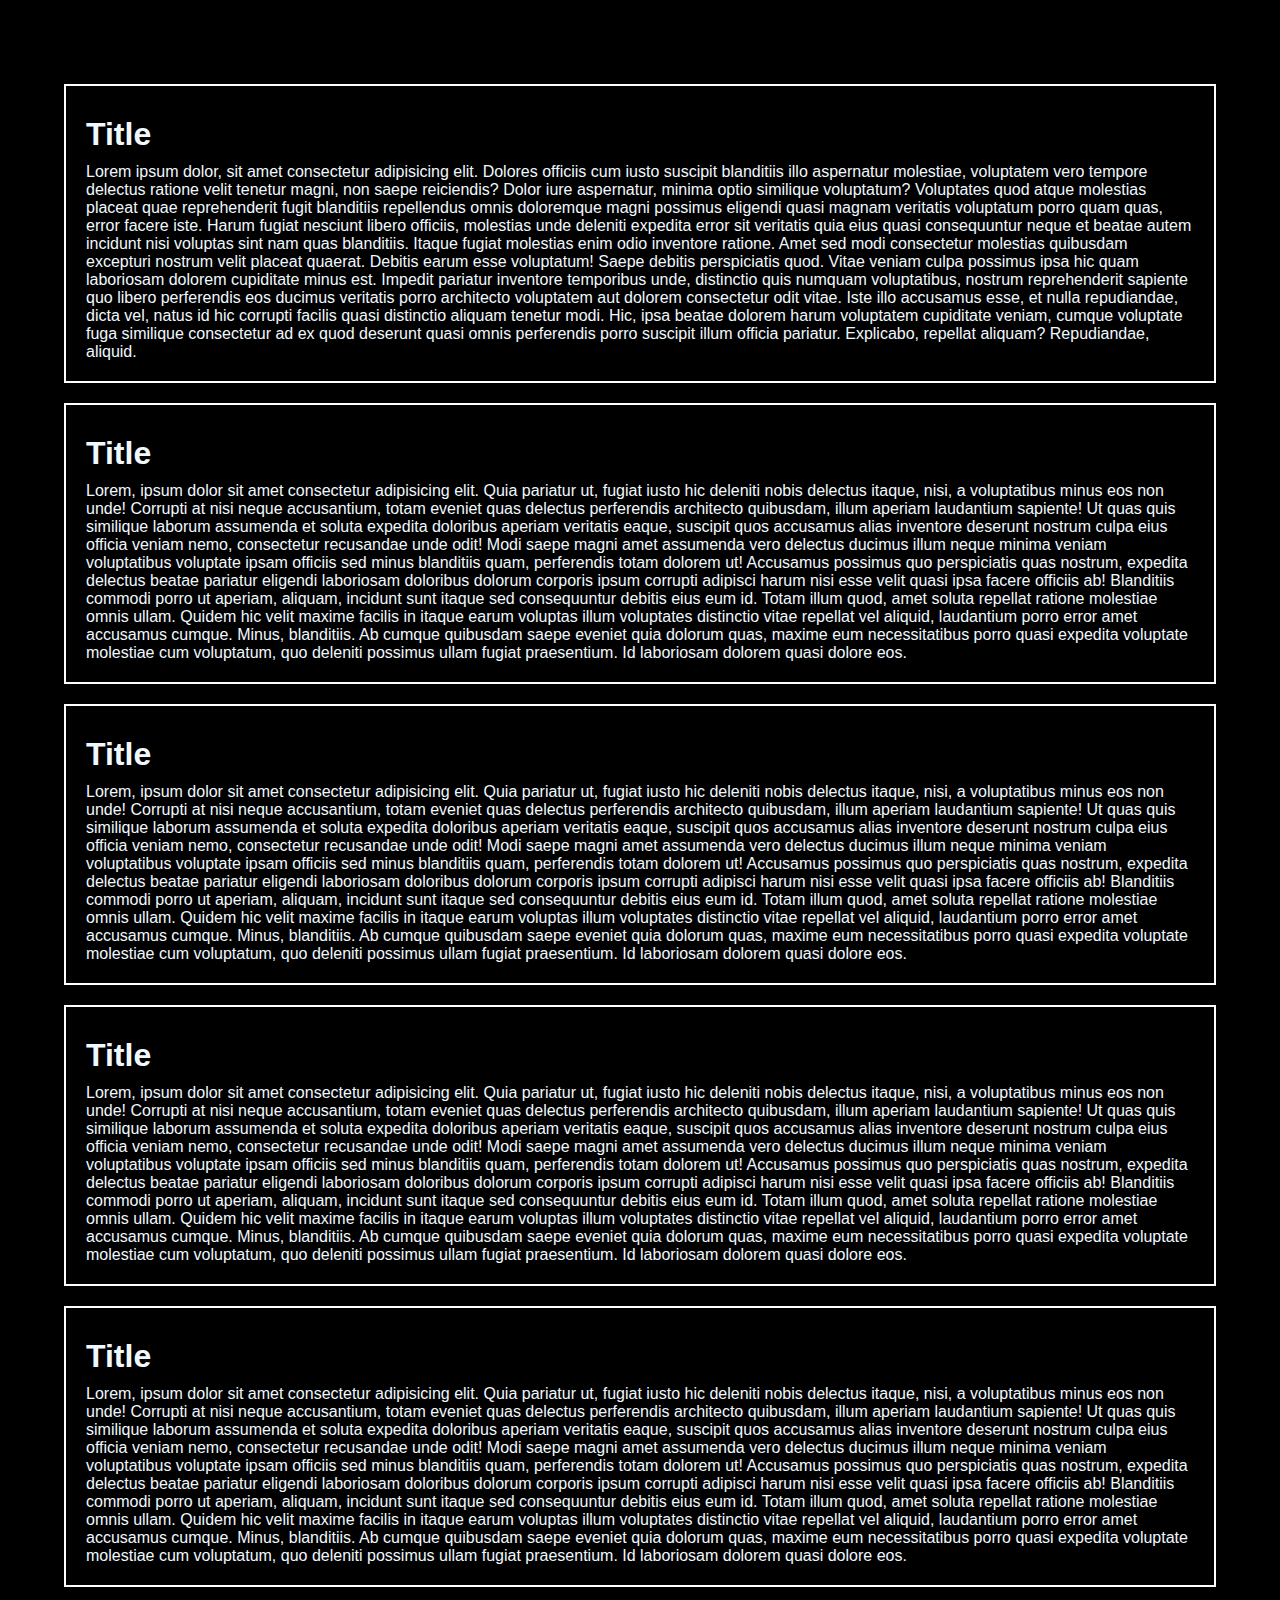
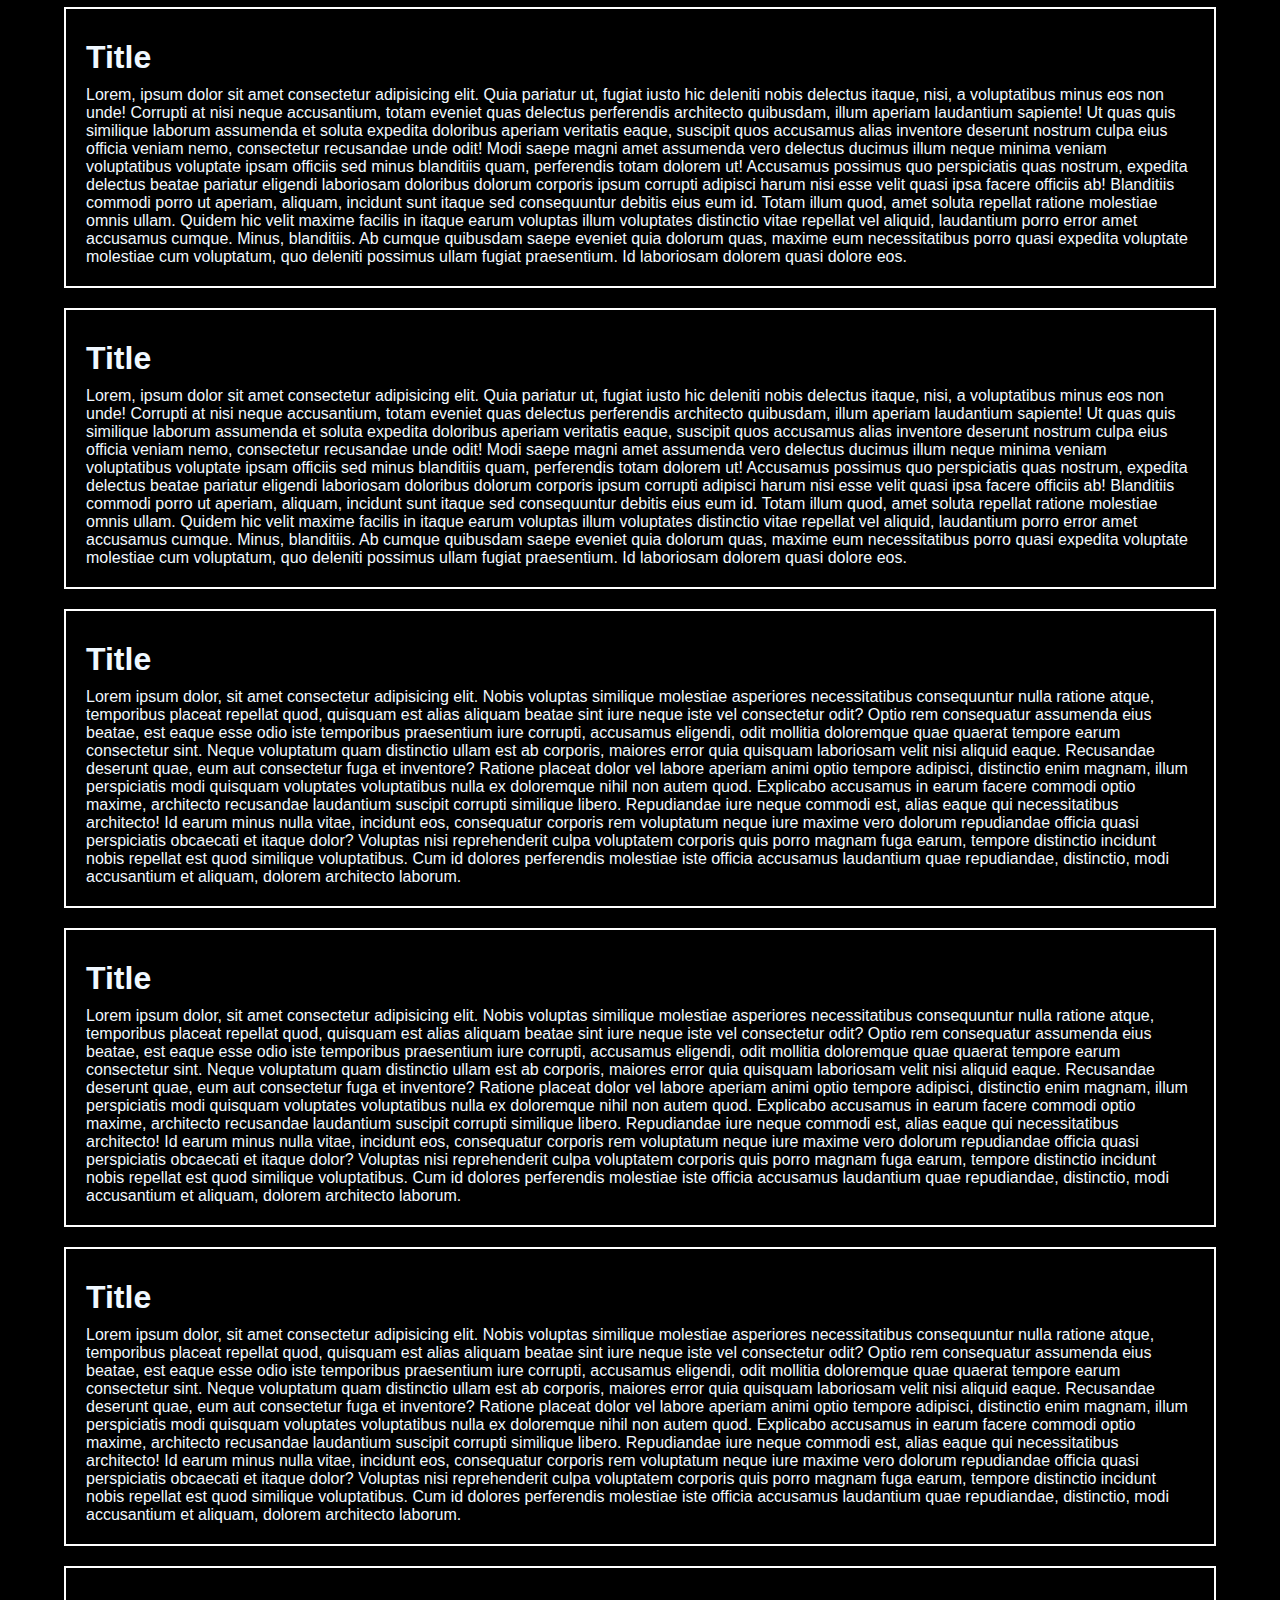
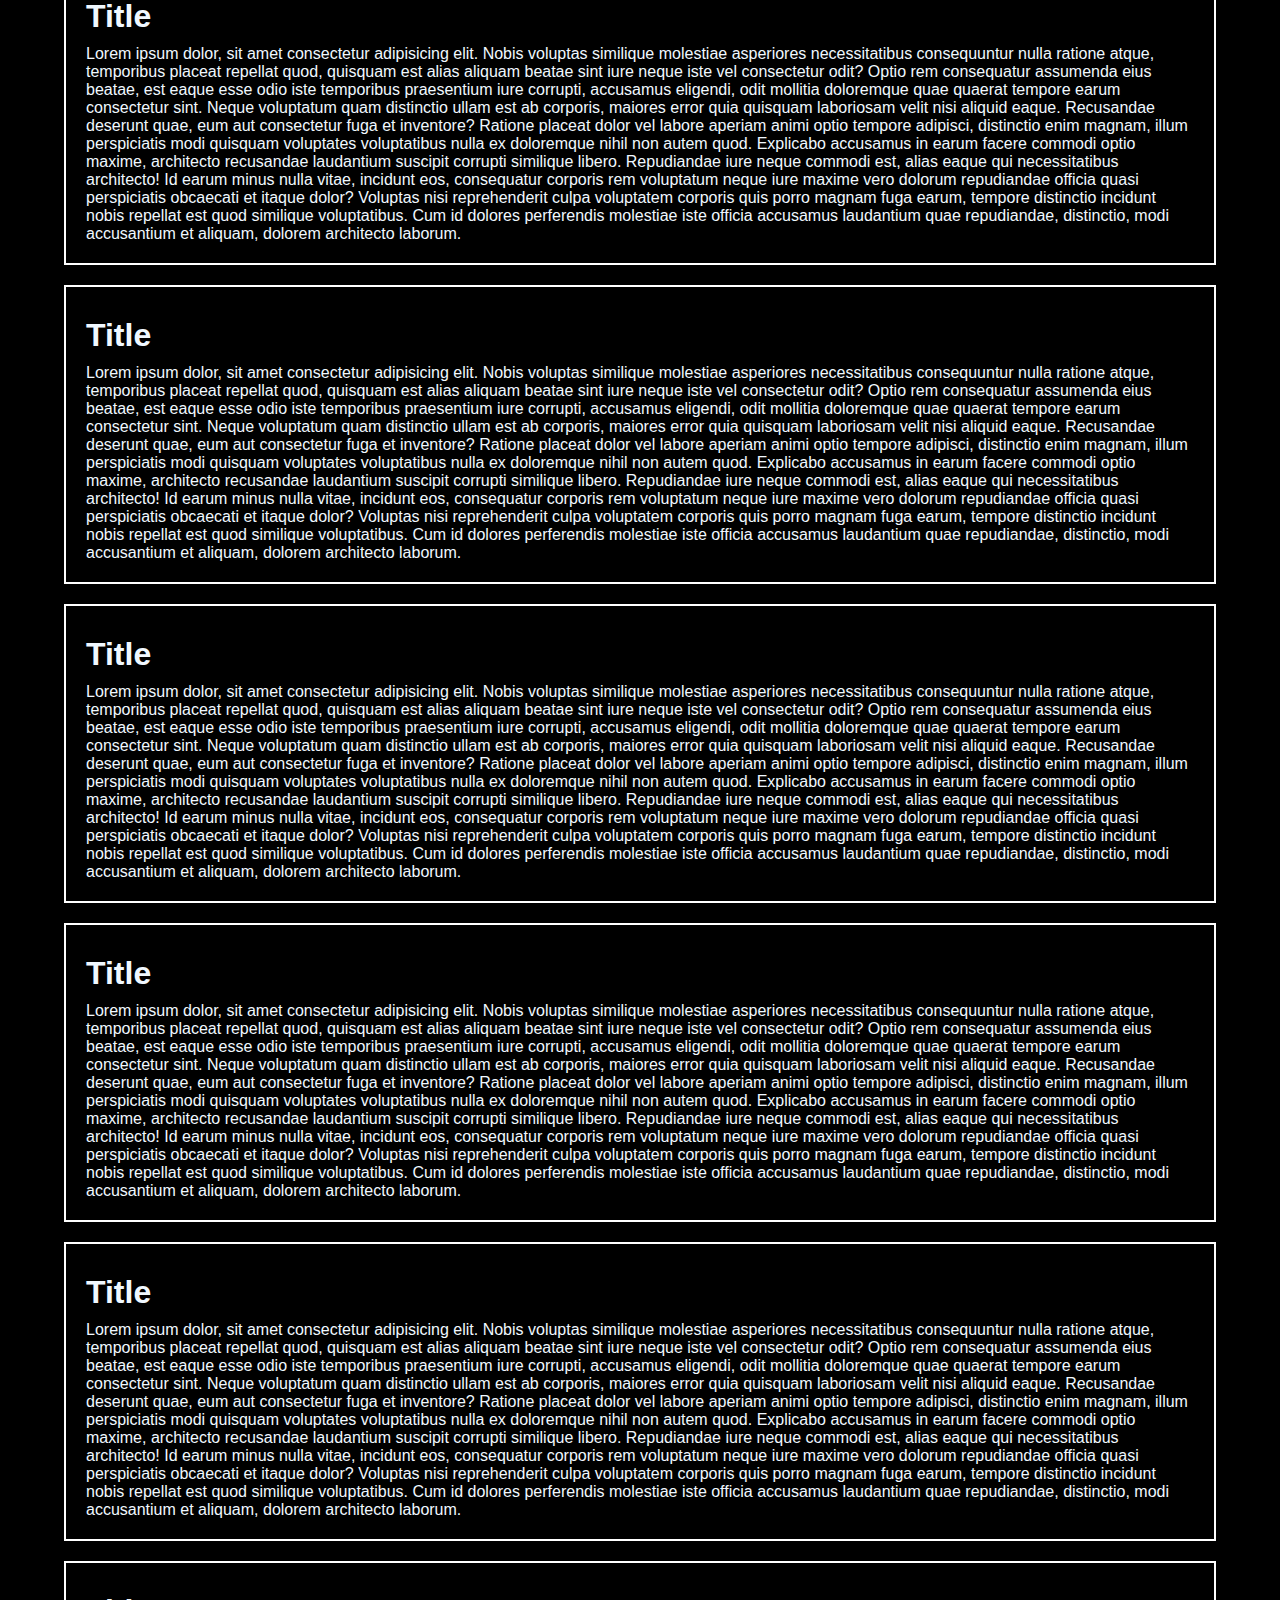
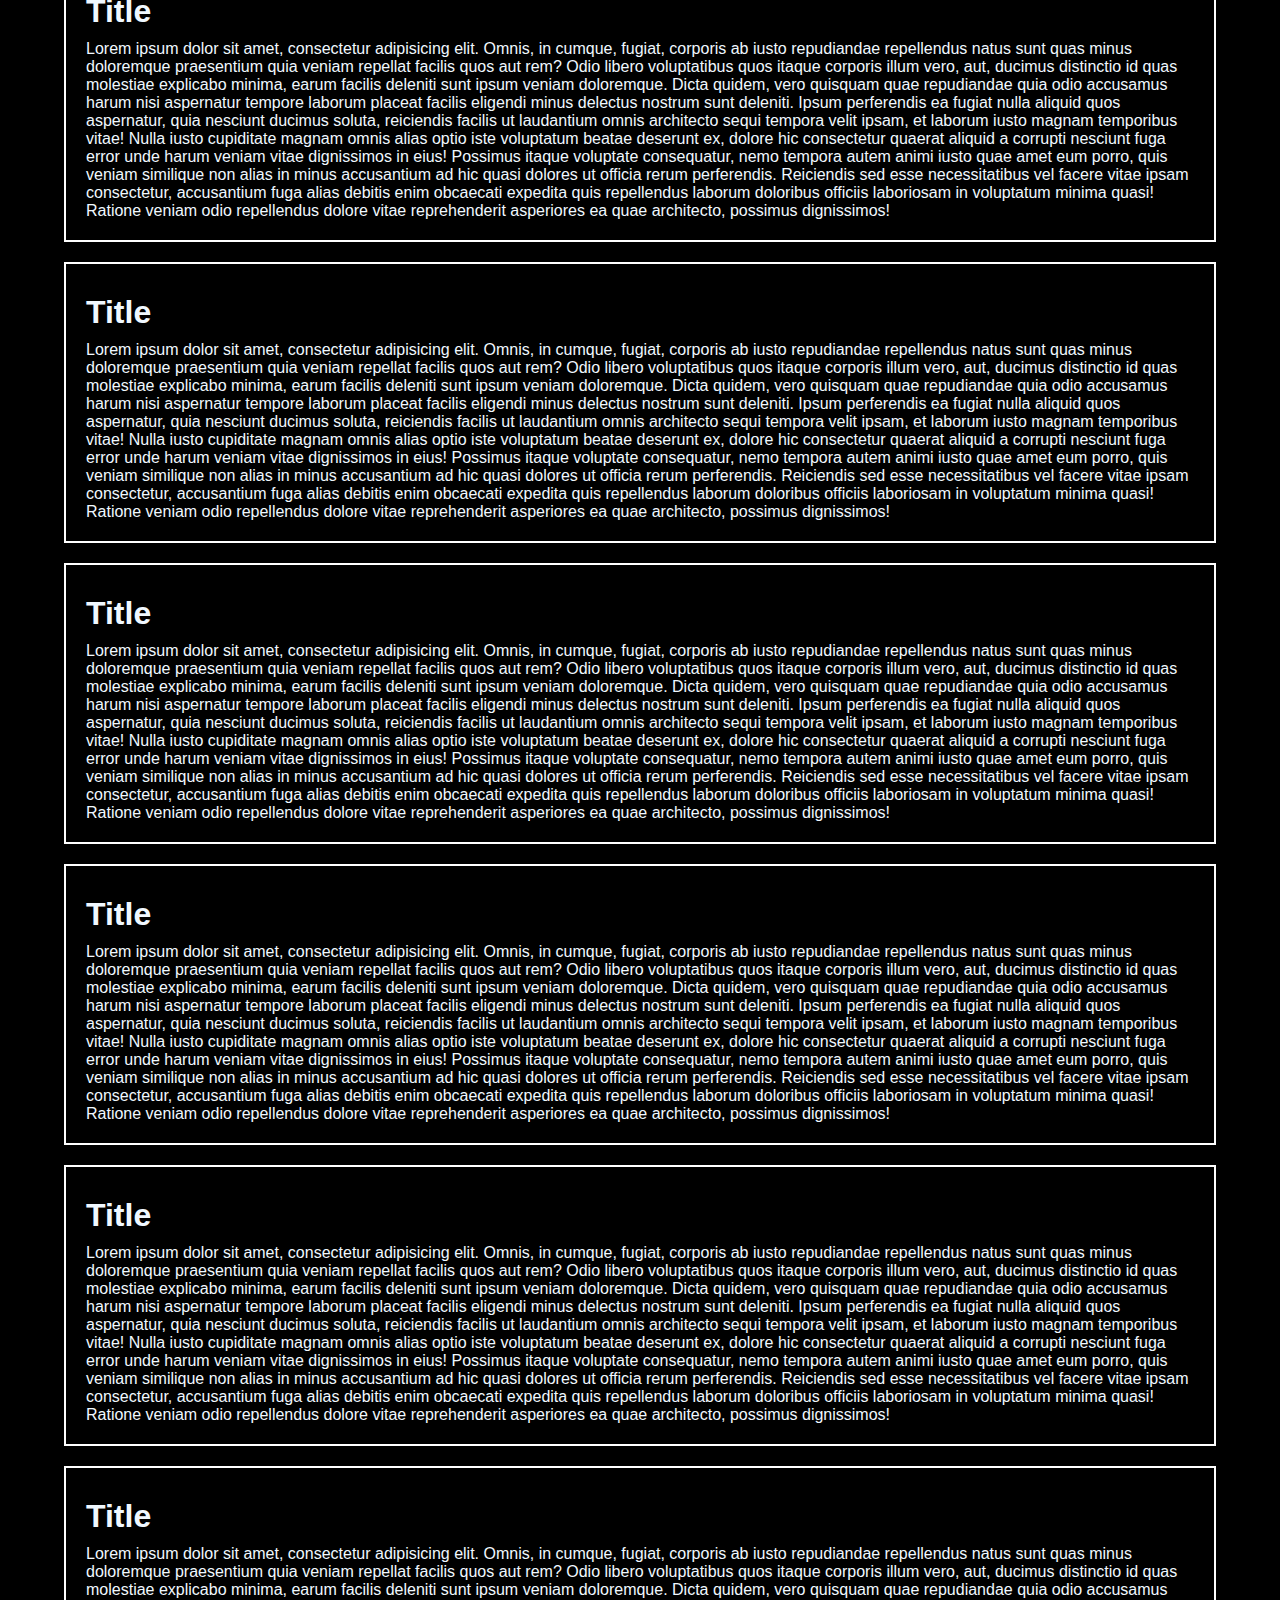
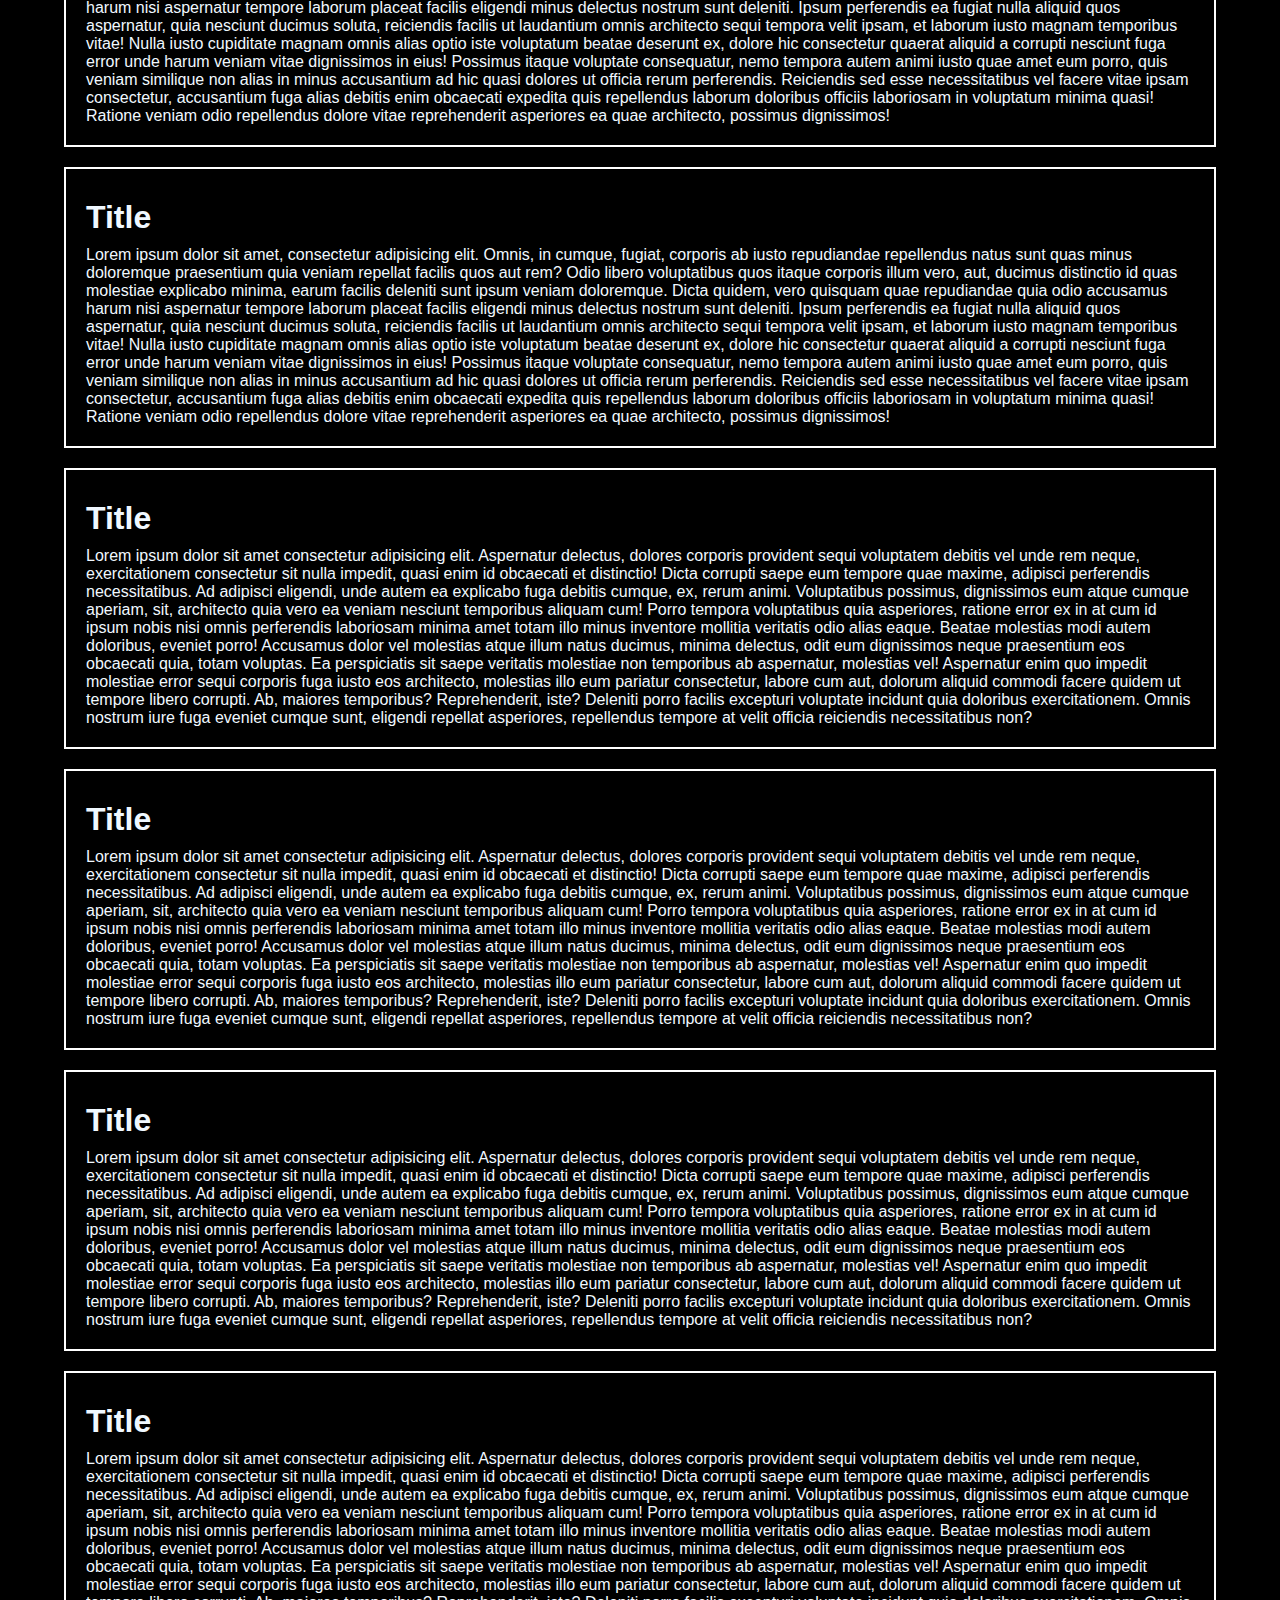
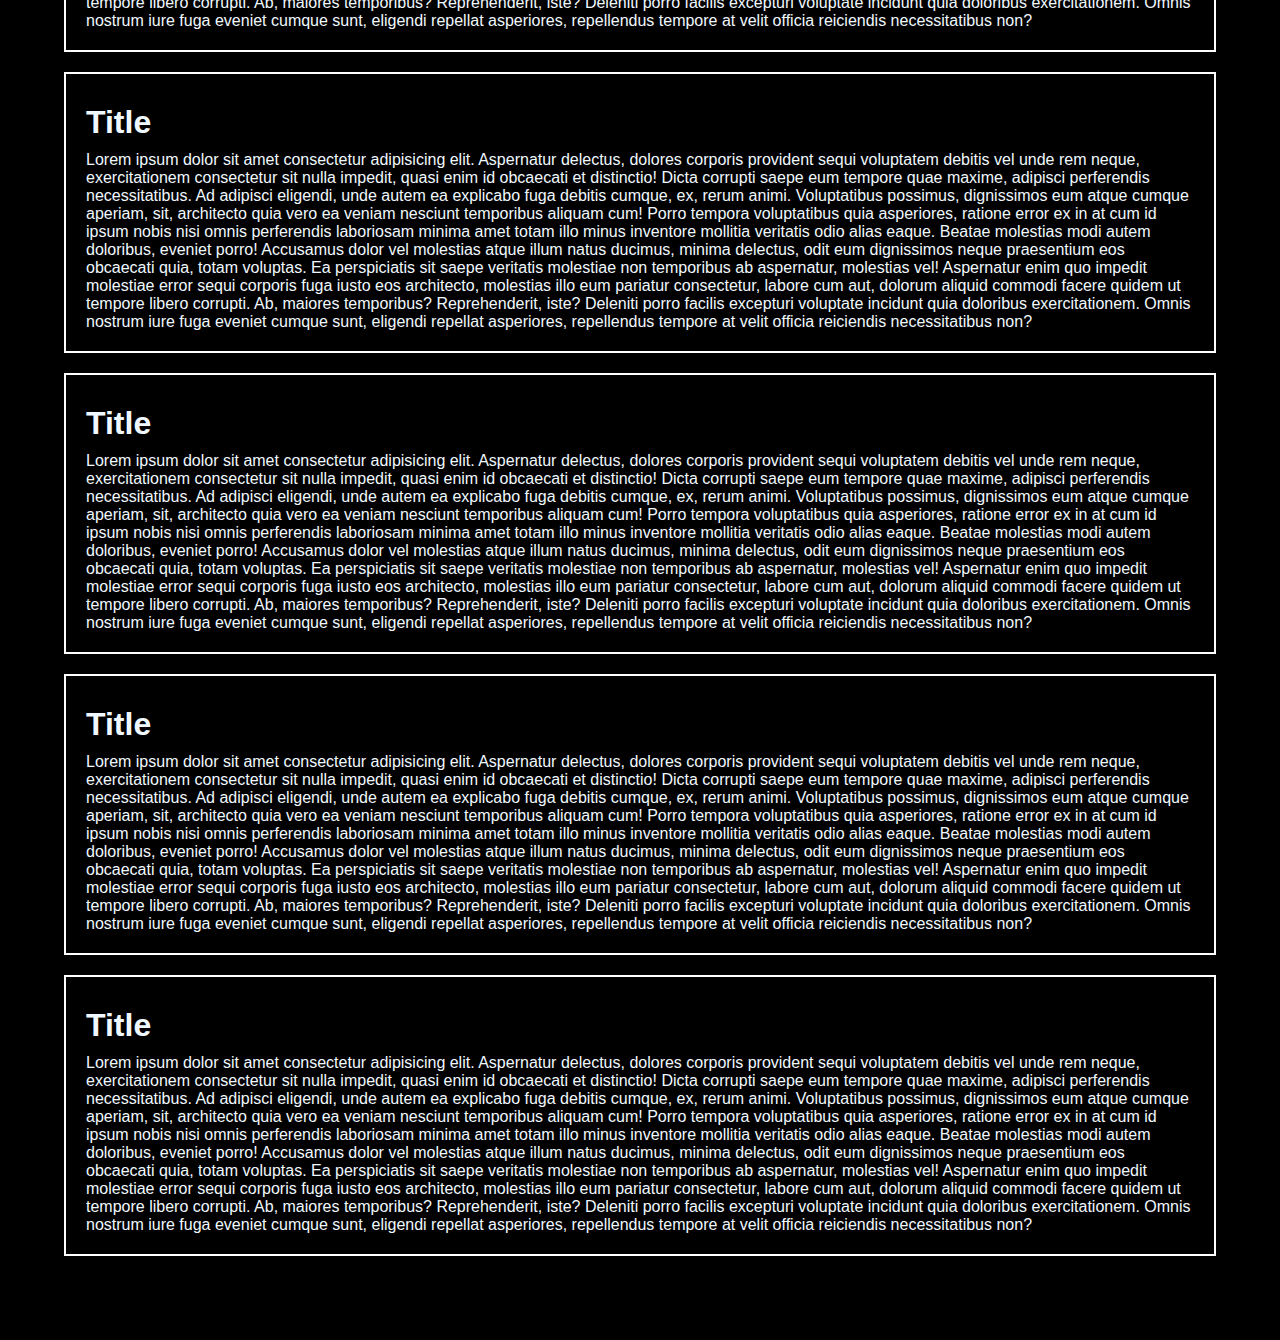
<file: 13.page-scroller/index.html>
<!DOCTYPE html>
<html lang="en">
  <head>
    <meta charset="UTF-8" />
    <meta name="viewport" content="width=device-width, initial-scale=1.0" />
    <title>Page scroller</title>
    <link rel="stylesheet" href="/13.page-scroller/style.css" />
  </head>
  <body>
    <div class="content">
      <!--(section>h1{Title}+p{lorem200})*30 -->
      <section>
        <h1>Title</h1>
        <p>
          Lorem ipsum dolor, sit amet consectetur adipisicing elit. Dolores
          officiis cum iusto suscipit blanditiis illo aspernatur molestiae,
          voluptatem vero tempore delectus ratione velit tenetur magni, non
          saepe reiciendis? Dolor iure aspernatur, minima optio similique
          voluptatum? Voluptates quod atque molestias placeat quae reprehenderit
          fugit blanditiis repellendus omnis doloremque magni possimus eligendi
          quasi magnam veritatis voluptatum porro quam quas, error facere iste.
          Harum fugiat nesciunt libero officiis, molestias unde deleniti
          expedita error sit veritatis quia eius quasi consequuntur neque et
          beatae autem incidunt nisi voluptas sint nam quas blanditiis. Itaque
          fugiat molestias enim odio inventore ratione. Amet sed modi
          consectetur molestias quibusdam excepturi nostrum velit placeat
          quaerat. Debitis earum esse voluptatum! Saepe debitis perspiciatis
          quod. Vitae veniam culpa possimus ipsa hic quam laboriosam dolorem
          cupiditate minus est. Impedit pariatur inventore temporibus unde,
          distinctio quis numquam voluptatibus, nostrum reprehenderit sapiente
          quo libero perferendis eos ducimus veritatis porro architecto
          voluptatem aut dolorem consectetur odit vitae. Iste illo accusamus
          esse, et nulla repudiandae, dicta vel, natus id hic corrupti facilis
          quasi distinctio aliquam tenetur modi. Hic, ipsa beatae dolorem harum
          voluptatem cupiditate veniam, cumque voluptate fuga similique
          consectetur ad ex quod deserunt quasi omnis perferendis porro suscipit
          illum officia pariatur. Explicabo, repellat aliquam? Repudiandae,
          aliquid.
        </p>
      </section>
      <section>
        <h1>Title</h1>
        <p>
          Lorem, ipsum dolor sit amet consectetur adipisicing elit. Quia
          pariatur ut, fugiat iusto hic deleniti nobis delectus itaque, nisi, a
          voluptatibus minus eos non unde! Corrupti at nisi neque accusantium,
          totam eveniet quas delectus perferendis architecto quibusdam, illum
          aperiam laudantium sapiente! Ut quas quis similique laborum assumenda
          et soluta expedita doloribus aperiam veritatis eaque, suscipit quos
          accusamus alias inventore deserunt nostrum culpa eius officia veniam
          nemo, consectetur recusandae unde odit! Modi saepe magni amet
          assumenda vero delectus ducimus illum neque minima veniam voluptatibus
          voluptate ipsam officiis sed minus blanditiis quam, perferendis totam
          dolorem ut! Accusamus possimus quo perspiciatis quas nostrum, expedita
          delectus beatae pariatur eligendi laboriosam doloribus dolorum
          corporis ipsum corrupti adipisci harum nisi esse velit quasi ipsa
          facere officiis ab! Blanditiis commodi porro ut aperiam, aliquam,
          incidunt sunt itaque sed consequuntur debitis eius eum id. Totam illum
          quod, amet soluta repellat ratione molestiae omnis ullam. Quidem hic
          velit maxime facilis in itaque earum voluptas illum voluptates
          distinctio vitae repellat vel aliquid, laudantium porro error amet
          accusamus cumque. Minus, blanditiis. Ab cumque quibusdam saepe eveniet
          quia dolorum quas, maxime eum necessitatibus porro quasi expedita
          voluptate molestiae cum voluptatum, quo deleniti possimus ullam fugiat
          praesentium. Id laboriosam dolorem quasi dolore eos.
        </p>
      </section>
      <section>
        <h1>Title</h1>
        <p>
          Lorem, ipsum dolor sit amet consectetur adipisicing elit. Quia
          pariatur ut, fugiat iusto hic deleniti nobis delectus itaque, nisi, a
          voluptatibus minus eos non unde! Corrupti at nisi neque accusantium,
          totam eveniet quas delectus perferendis architecto quibusdam, illum
          aperiam laudantium sapiente! Ut quas quis similique laborum assumenda
          et soluta expedita doloribus aperiam veritatis eaque, suscipit quos
          accusamus alias inventore deserunt nostrum culpa eius officia veniam
          nemo, consectetur recusandae unde odit! Modi saepe magni amet
          assumenda vero delectus ducimus illum neque minima veniam voluptatibus
          voluptate ipsam officiis sed minus blanditiis quam, perferendis totam
          dolorem ut! Accusamus possimus quo perspiciatis quas nostrum, expedita
          delectus beatae pariatur eligendi laboriosam doloribus dolorum
          corporis ipsum corrupti adipisci harum nisi esse velit quasi ipsa
          facere officiis ab! Blanditiis commodi porro ut aperiam, aliquam,
          incidunt sunt itaque sed consequuntur debitis eius eum id. Totam illum
          quod, amet soluta repellat ratione molestiae omnis ullam. Quidem hic
          velit maxime facilis in itaque earum voluptas illum voluptates
          distinctio vitae repellat vel aliquid, laudantium porro error amet
          accusamus cumque. Minus, blanditiis. Ab cumque quibusdam saepe eveniet
          quia dolorum quas, maxime eum necessitatibus porro quasi expedita
          voluptate molestiae cum voluptatum, quo deleniti possimus ullam fugiat
          praesentium. Id laboriosam dolorem quasi dolore eos.
        </p>
      </section>
      <section>
        <h1>Title</h1>
        <p>
          Lorem, ipsum dolor sit amet consectetur adipisicing elit. Quia
          pariatur ut, fugiat iusto hic deleniti nobis delectus itaque, nisi, a
          voluptatibus minus eos non unde! Corrupti at nisi neque accusantium,
          totam eveniet quas delectus perferendis architecto quibusdam, illum
          aperiam laudantium sapiente! Ut quas quis similique laborum assumenda
          et soluta expedita doloribus aperiam veritatis eaque, suscipit quos
          accusamus alias inventore deserunt nostrum culpa eius officia veniam
          nemo, consectetur recusandae unde odit! Modi saepe magni amet
          assumenda vero delectus ducimus illum neque minima veniam voluptatibus
          voluptate ipsam officiis sed minus blanditiis quam, perferendis totam
          dolorem ut! Accusamus possimus quo perspiciatis quas nostrum, expedita
          delectus beatae pariatur eligendi laboriosam doloribus dolorum
          corporis ipsum corrupti adipisci harum nisi esse velit quasi ipsa
          facere officiis ab! Blanditiis commodi porro ut aperiam, aliquam,
          incidunt sunt itaque sed consequuntur debitis eius eum id. Totam illum
          quod, amet soluta repellat ratione molestiae omnis ullam. Quidem hic
          velit maxime facilis in itaque earum voluptas illum voluptates
          distinctio vitae repellat vel aliquid, laudantium porro error amet
          accusamus cumque. Minus, blanditiis. Ab cumque quibusdam saepe eveniet
          quia dolorum quas, maxime eum necessitatibus porro quasi expedita
          voluptate molestiae cum voluptatum, quo deleniti possimus ullam fugiat
          praesentium. Id laboriosam dolorem quasi dolore eos.
        </p>
      </section>
      <section>
        <h1>Title</h1>
        <p>
          Lorem, ipsum dolor sit amet consectetur adipisicing elit. Quia
          pariatur ut, fugiat iusto hic deleniti nobis delectus itaque, nisi, a
          voluptatibus minus eos non unde! Corrupti at nisi neque accusantium,
          totam eveniet quas delectus perferendis architecto quibusdam, illum
          aperiam laudantium sapiente! Ut quas quis similique laborum assumenda
          et soluta expedita doloribus aperiam veritatis eaque, suscipit quos
          accusamus alias inventore deserunt nostrum culpa eius officia veniam
          nemo, consectetur recusandae unde odit! Modi saepe magni amet
          assumenda vero delectus ducimus illum neque minima veniam voluptatibus
          voluptate ipsam officiis sed minus blanditiis quam, perferendis totam
          dolorem ut! Accusamus possimus quo perspiciatis quas nostrum, expedita
          delectus beatae pariatur eligendi laboriosam doloribus dolorum
          corporis ipsum corrupti adipisci harum nisi esse velit quasi ipsa
          facere officiis ab! Blanditiis commodi porro ut aperiam, aliquam,
          incidunt sunt itaque sed consequuntur debitis eius eum id. Totam illum
          quod, amet soluta repellat ratione molestiae omnis ullam. Quidem hic
          velit maxime facilis in itaque earum voluptas illum voluptates
          distinctio vitae repellat vel aliquid, laudantium porro error amet
          accusamus cumque. Minus, blanditiis. Ab cumque quibusdam saepe eveniet
          quia dolorum quas, maxime eum necessitatibus porro quasi expedita
          voluptate molestiae cum voluptatum, quo deleniti possimus ullam fugiat
          praesentium. Id laboriosam dolorem quasi dolore eos.
        </p>
      </section>
      <section>
        <h1>Title</h1>
        <p>
          Lorem, ipsum dolor sit amet consectetur adipisicing elit. Quia
          pariatur ut, fugiat iusto hic deleniti nobis delectus itaque, nisi, a
          voluptatibus minus eos non unde! Corrupti at nisi neque accusantium,
          totam eveniet quas delectus perferendis architecto quibusdam, illum
          aperiam laudantium sapiente! Ut quas quis similique laborum assumenda
          et soluta expedita doloribus aperiam veritatis eaque, suscipit quos
          accusamus alias inventore deserunt nostrum culpa eius officia veniam
          nemo, consectetur recusandae unde odit! Modi saepe magni amet
          assumenda vero delectus ducimus illum neque minima veniam voluptatibus
          voluptate ipsam officiis sed minus blanditiis quam, perferendis totam
          dolorem ut! Accusamus possimus quo perspiciatis quas nostrum, expedita
          delectus beatae pariatur eligendi laboriosam doloribus dolorum
          corporis ipsum corrupti adipisci harum nisi esse velit quasi ipsa
          facere officiis ab! Blanditiis commodi porro ut aperiam, aliquam,
          incidunt sunt itaque sed consequuntur debitis eius eum id. Totam illum
          quod, amet soluta repellat ratione molestiae omnis ullam. Quidem hic
          velit maxime facilis in itaque earum voluptas illum voluptates
          distinctio vitae repellat vel aliquid, laudantium porro error amet
          accusamus cumque. Minus, blanditiis. Ab cumque quibusdam saepe eveniet
          quia dolorum quas, maxime eum necessitatibus porro quasi expedita
          voluptate molestiae cum voluptatum, quo deleniti possimus ullam fugiat
          praesentium. Id laboriosam dolorem quasi dolore eos.
        </p>
      </section>
      <section>
        <h1>Title</h1>
        <p>
          Lorem, ipsum dolor sit amet consectetur adipisicing elit. Quia
          pariatur ut, fugiat iusto hic deleniti nobis delectus itaque, nisi, a
          voluptatibus minus eos non unde! Corrupti at nisi neque accusantium,
          totam eveniet quas delectus perferendis architecto quibusdam, illum
          aperiam laudantium sapiente! Ut quas quis similique laborum assumenda
          et soluta expedita doloribus aperiam veritatis eaque, suscipit quos
          accusamus alias inventore deserunt nostrum culpa eius officia veniam
          nemo, consectetur recusandae unde odit! Modi saepe magni amet
          assumenda vero delectus ducimus illum neque minima veniam voluptatibus
          voluptate ipsam officiis sed minus blanditiis quam, perferendis totam
          dolorem ut! Accusamus possimus quo perspiciatis quas nostrum, expedita
          delectus beatae pariatur eligendi laboriosam doloribus dolorum
          corporis ipsum corrupti adipisci harum nisi esse velit quasi ipsa
          facere officiis ab! Blanditiis commodi porro ut aperiam, aliquam,
          incidunt sunt itaque sed consequuntur debitis eius eum id. Totam illum
          quod, amet soluta repellat ratione molestiae omnis ullam. Quidem hic
          velit maxime facilis in itaque earum voluptas illum voluptates
          distinctio vitae repellat vel aliquid, laudantium porro error amet
          accusamus cumque. Minus, blanditiis. Ab cumque quibusdam saepe eveniet
          quia dolorum quas, maxime eum necessitatibus porro quasi expedita
          voluptate molestiae cum voluptatum, quo deleniti possimus ullam fugiat
          praesentium. Id laboriosam dolorem quasi dolore eos.
        </p>
      </section>
      <section>
        <h1>Title</h1>
        <p>
          Lorem ipsum dolor, sit amet consectetur adipisicing elit. Nobis
          voluptas similique molestiae asperiores necessitatibus consequuntur
          nulla ratione atque, temporibus placeat repellat quod, quisquam est
          alias aliquam beatae sint iure neque iste vel consectetur odit? Optio
          rem consequatur assumenda eius beatae, est eaque esse odio iste
          temporibus praesentium iure corrupti, accusamus eligendi, odit
          mollitia doloremque quae quaerat tempore earum consectetur sint. Neque
          voluptatum quam distinctio ullam est ab corporis, maiores error quia
          quisquam laboriosam velit nisi aliquid eaque. Recusandae deserunt
          quae, eum aut consectetur fuga et inventore? Ratione placeat dolor vel
          labore aperiam animi optio tempore adipisci, distinctio enim magnam,
          illum perspiciatis modi quisquam voluptates voluptatibus nulla ex
          doloremque nihil non autem quod. Explicabo accusamus in earum facere
          commodi optio maxime, architecto recusandae laudantium suscipit
          corrupti similique libero. Repudiandae iure neque commodi est, alias
          eaque qui necessitatibus architecto! Id earum minus nulla vitae,
          incidunt eos, consequatur corporis rem voluptatum neque iure maxime
          vero dolorum repudiandae officia quasi perspiciatis obcaecati et
          itaque dolor? Voluptas nisi reprehenderit culpa voluptatem corporis
          quis porro magnam fuga earum, tempore distinctio incidunt nobis
          repellat est quod similique voluptatibus. Cum id dolores perferendis
          molestiae iste officia accusamus laudantium quae repudiandae,
          distinctio, modi accusantium et aliquam, dolorem architecto laborum.
        </p>
      </section>
      <section>
        <h1>Title</h1>
        <p>
          Lorem ipsum dolor, sit amet consectetur adipisicing elit. Nobis
          voluptas similique molestiae asperiores necessitatibus consequuntur
          nulla ratione atque, temporibus placeat repellat quod, quisquam est
          alias aliquam beatae sint iure neque iste vel consectetur odit? Optio
          rem consequatur assumenda eius beatae, est eaque esse odio iste
          temporibus praesentium iure corrupti, accusamus eligendi, odit
          mollitia doloremque quae quaerat tempore earum consectetur sint. Neque
          voluptatum quam distinctio ullam est ab corporis, maiores error quia
          quisquam laboriosam velit nisi aliquid eaque. Recusandae deserunt
          quae, eum aut consectetur fuga et inventore? Ratione placeat dolor vel
          labore aperiam animi optio tempore adipisci, distinctio enim magnam,
          illum perspiciatis modi quisquam voluptates voluptatibus nulla ex
          doloremque nihil non autem quod. Explicabo accusamus in earum facere
          commodi optio maxime, architecto recusandae laudantium suscipit
          corrupti similique libero. Repudiandae iure neque commodi est, alias
          eaque qui necessitatibus architecto! Id earum minus nulla vitae,
          incidunt eos, consequatur corporis rem voluptatum neque iure maxime
          vero dolorum repudiandae officia quasi perspiciatis obcaecati et
          itaque dolor? Voluptas nisi reprehenderit culpa voluptatem corporis
          quis porro magnam fuga earum, tempore distinctio incidunt nobis
          repellat est quod similique voluptatibus. Cum id dolores perferendis
          molestiae iste officia accusamus laudantium quae repudiandae,
          distinctio, modi accusantium et aliquam, dolorem architecto laborum.
        </p>
      </section>
      <section>
        <h1>Title</h1>
        <p>
          Lorem ipsum dolor, sit amet consectetur adipisicing elit. Nobis
          voluptas similique molestiae asperiores necessitatibus consequuntur
          nulla ratione atque, temporibus placeat repellat quod, quisquam est
          alias aliquam beatae sint iure neque iste vel consectetur odit? Optio
          rem consequatur assumenda eius beatae, est eaque esse odio iste
          temporibus praesentium iure corrupti, accusamus eligendi, odit
          mollitia doloremque quae quaerat tempore earum consectetur sint. Neque
          voluptatum quam distinctio ullam est ab corporis, maiores error quia
          quisquam laboriosam velit nisi aliquid eaque. Recusandae deserunt
          quae, eum aut consectetur fuga et inventore? Ratione placeat dolor vel
          labore aperiam animi optio tempore adipisci, distinctio enim magnam,
          illum perspiciatis modi quisquam voluptates voluptatibus nulla ex
          doloremque nihil non autem quod. Explicabo accusamus in earum facere
          commodi optio maxime, architecto recusandae laudantium suscipit
          corrupti similique libero. Repudiandae iure neque commodi est, alias
          eaque qui necessitatibus architecto! Id earum minus nulla vitae,
          incidunt eos, consequatur corporis rem voluptatum neque iure maxime
          vero dolorum repudiandae officia quasi perspiciatis obcaecati et
          itaque dolor? Voluptas nisi reprehenderit culpa voluptatem corporis
          quis porro magnam fuga earum, tempore distinctio incidunt nobis
          repellat est quod similique voluptatibus. Cum id dolores perferendis
          molestiae iste officia accusamus laudantium quae repudiandae,
          distinctio, modi accusantium et aliquam, dolorem architecto laborum.
        </p>
      </section>
      <section>
        <h1>Title</h1>
        <p>
          Lorem ipsum dolor, sit amet consectetur adipisicing elit. Nobis
          voluptas similique molestiae asperiores necessitatibus consequuntur
          nulla ratione atque, temporibus placeat repellat quod, quisquam est
          alias aliquam beatae sint iure neque iste vel consectetur odit? Optio
          rem consequatur assumenda eius beatae, est eaque esse odio iste
          temporibus praesentium iure corrupti, accusamus eligendi, odit
          mollitia doloremque quae quaerat tempore earum consectetur sint. Neque
          voluptatum quam distinctio ullam est ab corporis, maiores error quia
          quisquam laboriosam velit nisi aliquid eaque. Recusandae deserunt
          quae, eum aut consectetur fuga et inventore? Ratione placeat dolor vel
          labore aperiam animi optio tempore adipisci, distinctio enim magnam,
          illum perspiciatis modi quisquam voluptates voluptatibus nulla ex
          doloremque nihil non autem quod. Explicabo accusamus in earum facere
          commodi optio maxime, architecto recusandae laudantium suscipit
          corrupti similique libero. Repudiandae iure neque commodi est, alias
          eaque qui necessitatibus architecto! Id earum minus nulla vitae,
          incidunt eos, consequatur corporis rem voluptatum neque iure maxime
          vero dolorum repudiandae officia quasi perspiciatis obcaecati et
          itaque dolor? Voluptas nisi reprehenderit culpa voluptatem corporis
          quis porro magnam fuga earum, tempore distinctio incidunt nobis
          repellat est quod similique voluptatibus. Cum id dolores perferendis
          molestiae iste officia accusamus laudantium quae repudiandae,
          distinctio, modi accusantium et aliquam, dolorem architecto laborum.
        </p>
      </section>
      <section>
        <h1>Title</h1>
        <p>
          Lorem ipsum dolor, sit amet consectetur adipisicing elit. Nobis
          voluptas similique molestiae asperiores necessitatibus consequuntur
          nulla ratione atque, temporibus placeat repellat quod, quisquam est
          alias aliquam beatae sint iure neque iste vel consectetur odit? Optio
          rem consequatur assumenda eius beatae, est eaque esse odio iste
          temporibus praesentium iure corrupti, accusamus eligendi, odit
          mollitia doloremque quae quaerat tempore earum consectetur sint. Neque
          voluptatum quam distinctio ullam est ab corporis, maiores error quia
          quisquam laboriosam velit nisi aliquid eaque. Recusandae deserunt
          quae, eum aut consectetur fuga et inventore? Ratione placeat dolor vel
          labore aperiam animi optio tempore adipisci, distinctio enim magnam,
          illum perspiciatis modi quisquam voluptates voluptatibus nulla ex
          doloremque nihil non autem quod. Explicabo accusamus in earum facere
          commodi optio maxime, architecto recusandae laudantium suscipit
          corrupti similique libero. Repudiandae iure neque commodi est, alias
          eaque qui necessitatibus architecto! Id earum minus nulla vitae,
          incidunt eos, consequatur corporis rem voluptatum neque iure maxime
          vero dolorum repudiandae officia quasi perspiciatis obcaecati et
          itaque dolor? Voluptas nisi reprehenderit culpa voluptatem corporis
          quis porro magnam fuga earum, tempore distinctio incidunt nobis
          repellat est quod similique voluptatibus. Cum id dolores perferendis
          molestiae iste officia accusamus laudantium quae repudiandae,
          distinctio, modi accusantium et aliquam, dolorem architecto laborum.
        </p>
      </section>
      <section>
        <h1>Title</h1>
        <p>
          Lorem ipsum dolor, sit amet consectetur adipisicing elit. Nobis
          voluptas similique molestiae asperiores necessitatibus consequuntur
          nulla ratione atque, temporibus placeat repellat quod, quisquam est
          alias aliquam beatae sint iure neque iste vel consectetur odit? Optio
          rem consequatur assumenda eius beatae, est eaque esse odio iste
          temporibus praesentium iure corrupti, accusamus eligendi, odit
          mollitia doloremque quae quaerat tempore earum consectetur sint. Neque
          voluptatum quam distinctio ullam est ab corporis, maiores error quia
          quisquam laboriosam velit nisi aliquid eaque. Recusandae deserunt
          quae, eum aut consectetur fuga et inventore? Ratione placeat dolor vel
          labore aperiam animi optio tempore adipisci, distinctio enim magnam,
          illum perspiciatis modi quisquam voluptates voluptatibus nulla ex
          doloremque nihil non autem quod. Explicabo accusamus in earum facere
          commodi optio maxime, architecto recusandae laudantium suscipit
          corrupti similique libero. Repudiandae iure neque commodi est, alias
          eaque qui necessitatibus architecto! Id earum minus nulla vitae,
          incidunt eos, consequatur corporis rem voluptatum neque iure maxime
          vero dolorum repudiandae officia quasi perspiciatis obcaecati et
          itaque dolor? Voluptas nisi reprehenderit culpa voluptatem corporis
          quis porro magnam fuga earum, tempore distinctio incidunt nobis
          repellat est quod similique voluptatibus. Cum id dolores perferendis
          molestiae iste officia accusamus laudantium quae repudiandae,
          distinctio, modi accusantium et aliquam, dolorem architecto laborum.
        </p>
      </section>
      <section>
        <h1>Title</h1>
        <p>
          Lorem ipsum dolor, sit amet consectetur adipisicing elit. Nobis
          voluptas similique molestiae asperiores necessitatibus consequuntur
          nulla ratione atque, temporibus placeat repellat quod, quisquam est
          alias aliquam beatae sint iure neque iste vel consectetur odit? Optio
          rem consequatur assumenda eius beatae, est eaque esse odio iste
          temporibus praesentium iure corrupti, accusamus eligendi, odit
          mollitia doloremque quae quaerat tempore earum consectetur sint. Neque
          voluptatum quam distinctio ullam est ab corporis, maiores error quia
          quisquam laboriosam velit nisi aliquid eaque. Recusandae deserunt
          quae, eum aut consectetur fuga et inventore? Ratione placeat dolor vel
          labore aperiam animi optio tempore adipisci, distinctio enim magnam,
          illum perspiciatis modi quisquam voluptates voluptatibus nulla ex
          doloremque nihil non autem quod. Explicabo accusamus in earum facere
          commodi optio maxime, architecto recusandae laudantium suscipit
          corrupti similique libero. Repudiandae iure neque commodi est, alias
          eaque qui necessitatibus architecto! Id earum minus nulla vitae,
          incidunt eos, consequatur corporis rem voluptatum neque iure maxime
          vero dolorum repudiandae officia quasi perspiciatis obcaecati et
          itaque dolor? Voluptas nisi reprehenderit culpa voluptatem corporis
          quis porro magnam fuga earum, tempore distinctio incidunt nobis
          repellat est quod similique voluptatibus. Cum id dolores perferendis
          molestiae iste officia accusamus laudantium quae repudiandae,
          distinctio, modi accusantium et aliquam, dolorem architecto laborum.
        </p>
      </section>
      <section>
        <h1>Title</h1>
        <p>
          Lorem ipsum dolor, sit amet consectetur adipisicing elit. Nobis
          voluptas similique molestiae asperiores necessitatibus consequuntur
          nulla ratione atque, temporibus placeat repellat quod, quisquam est
          alias aliquam beatae sint iure neque iste vel consectetur odit? Optio
          rem consequatur assumenda eius beatae, est eaque esse odio iste
          temporibus praesentium iure corrupti, accusamus eligendi, odit
          mollitia doloremque quae quaerat tempore earum consectetur sint. Neque
          voluptatum quam distinctio ullam est ab corporis, maiores error quia
          quisquam laboriosam velit nisi aliquid eaque. Recusandae deserunt
          quae, eum aut consectetur fuga et inventore? Ratione placeat dolor vel
          labore aperiam animi optio tempore adipisci, distinctio enim magnam,
          illum perspiciatis modi quisquam voluptates voluptatibus nulla ex
          doloremque nihil non autem quod. Explicabo accusamus in earum facere
          commodi optio maxime, architecto recusandae laudantium suscipit
          corrupti similique libero. Repudiandae iure neque commodi est, alias
          eaque qui necessitatibus architecto! Id earum minus nulla vitae,
          incidunt eos, consequatur corporis rem voluptatum neque iure maxime
          vero dolorum repudiandae officia quasi perspiciatis obcaecati et
          itaque dolor? Voluptas nisi reprehenderit culpa voluptatem corporis
          quis porro magnam fuga earum, tempore distinctio incidunt nobis
          repellat est quod similique voluptatibus. Cum id dolores perferendis
          molestiae iste officia accusamus laudantium quae repudiandae,
          distinctio, modi accusantium et aliquam, dolorem architecto laborum.
        </p>
      </section>
      <section>
        <h1>Title</h1>
        <p>
          Lorem ipsum dolor sit amet, consectetur adipisicing elit. Omnis, in
          cumque, fugiat, corporis ab iusto repudiandae repellendus natus sunt
          quas minus doloremque praesentium quia veniam repellat facilis quos
          aut rem? Odio libero voluptatibus quos itaque corporis illum vero,
          aut, ducimus distinctio id quas molestiae explicabo minima, earum
          facilis deleniti sunt ipsum veniam doloremque. Dicta quidem, vero
          quisquam quae repudiandae quia odio accusamus harum nisi aspernatur
          tempore laborum placeat facilis eligendi minus delectus nostrum sunt
          deleniti. Ipsum perferendis ea fugiat nulla aliquid quos aspernatur,
          quia nesciunt ducimus soluta, reiciendis facilis ut laudantium omnis
          architecto sequi tempora velit ipsam, et laborum iusto magnam
          temporibus vitae! Nulla iusto cupiditate magnam omnis alias optio iste
          voluptatum beatae deserunt ex, dolore hic consectetur quaerat aliquid
          a corrupti nesciunt fuga error unde harum veniam vitae dignissimos in
          eius! Possimus itaque voluptate consequatur, nemo tempora autem animi
          iusto quae amet eum porro, quis veniam similique non alias in minus
          accusantium ad hic quasi dolores ut officia rerum perferendis.
          Reiciendis sed esse necessitatibus vel facere vitae ipsam consectetur,
          accusantium fuga alias debitis enim obcaecati expedita quis
          repellendus laborum doloribus officiis laboriosam in voluptatum minima
          quasi! Ratione veniam odio repellendus dolore vitae reprehenderit
          asperiores ea quae architecto, possimus dignissimos!
        </p>
      </section>
      <section>
        <h1>Title</h1>
        <p>
          Lorem ipsum dolor sit amet, consectetur adipisicing elit. Omnis, in
          cumque, fugiat, corporis ab iusto repudiandae repellendus natus sunt
          quas minus doloremque praesentium quia veniam repellat facilis quos
          aut rem? Odio libero voluptatibus quos itaque corporis illum vero,
          aut, ducimus distinctio id quas molestiae explicabo minima, earum
          facilis deleniti sunt ipsum veniam doloremque. Dicta quidem, vero
          quisquam quae repudiandae quia odio accusamus harum nisi aspernatur
          tempore laborum placeat facilis eligendi minus delectus nostrum sunt
          deleniti. Ipsum perferendis ea fugiat nulla aliquid quos aspernatur,
          quia nesciunt ducimus soluta, reiciendis facilis ut laudantium omnis
          architecto sequi tempora velit ipsam, et laborum iusto magnam
          temporibus vitae! Nulla iusto cupiditate magnam omnis alias optio iste
          voluptatum beatae deserunt ex, dolore hic consectetur quaerat aliquid
          a corrupti nesciunt fuga error unde harum veniam vitae dignissimos in
          eius! Possimus itaque voluptate consequatur, nemo tempora autem animi
          iusto quae amet eum porro, quis veniam similique non alias in minus
          accusantium ad hic quasi dolores ut officia rerum perferendis.
          Reiciendis sed esse necessitatibus vel facere vitae ipsam consectetur,
          accusantium fuga alias debitis enim obcaecati expedita quis
          repellendus laborum doloribus officiis laboriosam in voluptatum minima
          quasi! Ratione veniam odio repellendus dolore vitae reprehenderit
          asperiores ea quae architecto, possimus dignissimos!
        </p>
      </section>
      <section>
        <h1>Title</h1>
        <p>
          Lorem ipsum dolor sit amet, consectetur adipisicing elit. Omnis, in
          cumque, fugiat, corporis ab iusto repudiandae repellendus natus sunt
          quas minus doloremque praesentium quia veniam repellat facilis quos
          aut rem? Odio libero voluptatibus quos itaque corporis illum vero,
          aut, ducimus distinctio id quas molestiae explicabo minima, earum
          facilis deleniti sunt ipsum veniam doloremque. Dicta quidem, vero
          quisquam quae repudiandae quia odio accusamus harum nisi aspernatur
          tempore laborum placeat facilis eligendi minus delectus nostrum sunt
          deleniti. Ipsum perferendis ea fugiat nulla aliquid quos aspernatur,
          quia nesciunt ducimus soluta, reiciendis facilis ut laudantium omnis
          architecto sequi tempora velit ipsam, et laborum iusto magnam
          temporibus vitae! Nulla iusto cupiditate magnam omnis alias optio iste
          voluptatum beatae deserunt ex, dolore hic consectetur quaerat aliquid
          a corrupti nesciunt fuga error unde harum veniam vitae dignissimos in
          eius! Possimus itaque voluptate consequatur, nemo tempora autem animi
          iusto quae amet eum porro, quis veniam similique non alias in minus
          accusantium ad hic quasi dolores ut officia rerum perferendis.
          Reiciendis sed esse necessitatibus vel facere vitae ipsam consectetur,
          accusantium fuga alias debitis enim obcaecati expedita quis
          repellendus laborum doloribus officiis laboriosam in voluptatum minima
          quasi! Ratione veniam odio repellendus dolore vitae reprehenderit
          asperiores ea quae architecto, possimus dignissimos!
        </p>
      </section>
      <section>
        <h1>Title</h1>
        <p>
          Lorem ipsum dolor sit amet, consectetur adipisicing elit. Omnis, in
          cumque, fugiat, corporis ab iusto repudiandae repellendus natus sunt
          quas minus doloremque praesentium quia veniam repellat facilis quos
          aut rem? Odio libero voluptatibus quos itaque corporis illum vero,
          aut, ducimus distinctio id quas molestiae explicabo minima, earum
          facilis deleniti sunt ipsum veniam doloremque. Dicta quidem, vero
          quisquam quae repudiandae quia odio accusamus harum nisi aspernatur
          tempore laborum placeat facilis eligendi minus delectus nostrum sunt
          deleniti. Ipsum perferendis ea fugiat nulla aliquid quos aspernatur,
          quia nesciunt ducimus soluta, reiciendis facilis ut laudantium omnis
          architecto sequi tempora velit ipsam, et laborum iusto magnam
          temporibus vitae! Nulla iusto cupiditate magnam omnis alias optio iste
          voluptatum beatae deserunt ex, dolore hic consectetur quaerat aliquid
          a corrupti nesciunt fuga error unde harum veniam vitae dignissimos in
          eius! Possimus itaque voluptate consequatur, nemo tempora autem animi
          iusto quae amet eum porro, quis veniam similique non alias in minus
          accusantium ad hic quasi dolores ut officia rerum perferendis.
          Reiciendis sed esse necessitatibus vel facere vitae ipsam consectetur,
          accusantium fuga alias debitis enim obcaecati expedita quis
          repellendus laborum doloribus officiis laboriosam in voluptatum minima
          quasi! Ratione veniam odio repellendus dolore vitae reprehenderit
          asperiores ea quae architecto, possimus dignissimos!
        </p>
      </section>
      <section>
        <h1>Title</h1>
        <p>
          Lorem ipsum dolor sit amet, consectetur adipisicing elit. Omnis, in
          cumque, fugiat, corporis ab iusto repudiandae repellendus natus sunt
          quas minus doloremque praesentium quia veniam repellat facilis quos
          aut rem? Odio libero voluptatibus quos itaque corporis illum vero,
          aut, ducimus distinctio id quas molestiae explicabo minima, earum
          facilis deleniti sunt ipsum veniam doloremque. Dicta quidem, vero
          quisquam quae repudiandae quia odio accusamus harum nisi aspernatur
          tempore laborum placeat facilis eligendi minus delectus nostrum sunt
          deleniti. Ipsum perferendis ea fugiat nulla aliquid quos aspernatur,
          quia nesciunt ducimus soluta, reiciendis facilis ut laudantium omnis
          architecto sequi tempora velit ipsam, et laborum iusto magnam
          temporibus vitae! Nulla iusto cupiditate magnam omnis alias optio iste
          voluptatum beatae deserunt ex, dolore hic consectetur quaerat aliquid
          a corrupti nesciunt fuga error unde harum veniam vitae dignissimos in
          eius! Possimus itaque voluptate consequatur, nemo tempora autem animi
          iusto quae amet eum porro, quis veniam similique non alias in minus
          accusantium ad hic quasi dolores ut officia rerum perferendis.
          Reiciendis sed esse necessitatibus vel facere vitae ipsam consectetur,
          accusantium fuga alias debitis enim obcaecati expedita quis
          repellendus laborum doloribus officiis laboriosam in voluptatum minima
          quasi! Ratione veniam odio repellendus dolore vitae reprehenderit
          asperiores ea quae architecto, possimus dignissimos!
        </p>
      </section>
      <section>
        <h1>Title</h1>
        <p>
          Lorem ipsum dolor sit amet, consectetur adipisicing elit. Omnis, in
          cumque, fugiat, corporis ab iusto repudiandae repellendus natus sunt
          quas minus doloremque praesentium quia veniam repellat facilis quos
          aut rem? Odio libero voluptatibus quos itaque corporis illum vero,
          aut, ducimus distinctio id quas molestiae explicabo minima, earum
          facilis deleniti sunt ipsum veniam doloremque. Dicta quidem, vero
          quisquam quae repudiandae quia odio accusamus harum nisi aspernatur
          tempore laborum placeat facilis eligendi minus delectus nostrum sunt
          deleniti. Ipsum perferendis ea fugiat nulla aliquid quos aspernatur,
          quia nesciunt ducimus soluta, reiciendis facilis ut laudantium omnis
          architecto sequi tempora velit ipsam, et laborum iusto magnam
          temporibus vitae! Nulla iusto cupiditate magnam omnis alias optio iste
          voluptatum beatae deserunt ex, dolore hic consectetur quaerat aliquid
          a corrupti nesciunt fuga error unde harum veniam vitae dignissimos in
          eius! Possimus itaque voluptate consequatur, nemo tempora autem animi
          iusto quae amet eum porro, quis veniam similique non alias in minus
          accusantium ad hic quasi dolores ut officia rerum perferendis.
          Reiciendis sed esse necessitatibus vel facere vitae ipsam consectetur,
          accusantium fuga alias debitis enim obcaecati expedita quis
          repellendus laborum doloribus officiis laboriosam in voluptatum minima
          quasi! Ratione veniam odio repellendus dolore vitae reprehenderit
          asperiores ea quae architecto, possimus dignissimos!
        </p>
      </section>
      <section>
        <h1>Title</h1>
        <p>
          Lorem ipsum dolor sit amet, consectetur adipisicing elit. Omnis, in
          cumque, fugiat, corporis ab iusto repudiandae repellendus natus sunt
          quas minus doloremque praesentium quia veniam repellat facilis quos
          aut rem? Odio libero voluptatibus quos itaque corporis illum vero,
          aut, ducimus distinctio id quas molestiae explicabo minima, earum
          facilis deleniti sunt ipsum veniam doloremque. Dicta quidem, vero
          quisquam quae repudiandae quia odio accusamus harum nisi aspernatur
          tempore laborum placeat facilis eligendi minus delectus nostrum sunt
          deleniti. Ipsum perferendis ea fugiat nulla aliquid quos aspernatur,
          quia nesciunt ducimus soluta, reiciendis facilis ut laudantium omnis
          architecto sequi tempora velit ipsam, et laborum iusto magnam
          temporibus vitae! Nulla iusto cupiditate magnam omnis alias optio iste
          voluptatum beatae deserunt ex, dolore hic consectetur quaerat aliquid
          a corrupti nesciunt fuga error unde harum veniam vitae dignissimos in
          eius! Possimus itaque voluptate consequatur, nemo tempora autem animi
          iusto quae amet eum porro, quis veniam similique non alias in minus
          accusantium ad hic quasi dolores ut officia rerum perferendis.
          Reiciendis sed esse necessitatibus vel facere vitae ipsam consectetur,
          accusantium fuga alias debitis enim obcaecati expedita quis
          repellendus laborum doloribus officiis laboriosam in voluptatum minima
          quasi! Ratione veniam odio repellendus dolore vitae reprehenderit
          asperiores ea quae architecto, possimus dignissimos!
        </p>
      </section>
      <section>
        <h1>Title</h1>
        <p>
          Lorem ipsum dolor sit amet consectetur adipisicing elit. Aspernatur
          delectus, dolores corporis provident sequi voluptatem debitis vel unde
          rem neque, exercitationem consectetur sit nulla impedit, quasi enim id
          obcaecati et distinctio! Dicta corrupti saepe eum tempore quae maxime,
          adipisci perferendis necessitatibus. Ad adipisci eligendi, unde autem
          ea explicabo fuga debitis cumque, ex, rerum animi. Voluptatibus
          possimus, dignissimos eum atque cumque aperiam, sit, architecto quia
          vero ea veniam nesciunt temporibus aliquam cum! Porro tempora
          voluptatibus quia asperiores, ratione error ex in at cum id ipsum
          nobis nisi omnis perferendis laboriosam minima amet totam illo minus
          inventore mollitia veritatis odio alias eaque. Beatae molestias modi
          autem doloribus, eveniet porro! Accusamus dolor vel molestias atque
          illum natus ducimus, minima delectus, odit eum dignissimos neque
          praesentium eos obcaecati quia, totam voluptas. Ea perspiciatis sit
          saepe veritatis molestiae non temporibus ab aspernatur, molestias vel!
          Aspernatur enim quo impedit molestiae error sequi corporis fuga iusto
          eos architecto, molestias illo eum pariatur consectetur, labore cum
          aut, dolorum aliquid commodi facere quidem ut tempore libero corrupti.
          Ab, maiores temporibus? Reprehenderit, iste? Deleniti porro facilis
          excepturi voluptate incidunt quia doloribus exercitationem. Omnis
          nostrum iure fuga eveniet cumque sunt, eligendi repellat asperiores,
          repellendus tempore at velit officia reiciendis necessitatibus non?
        </p>
      </section>
      <section>
        <h1>Title</h1>
        <p>
          Lorem ipsum dolor sit amet consectetur adipisicing elit. Aspernatur
          delectus, dolores corporis provident sequi voluptatem debitis vel unde
          rem neque, exercitationem consectetur sit nulla impedit, quasi enim id
          obcaecati et distinctio! Dicta corrupti saepe eum tempore quae maxime,
          adipisci perferendis necessitatibus. Ad adipisci eligendi, unde autem
          ea explicabo fuga debitis cumque, ex, rerum animi. Voluptatibus
          possimus, dignissimos eum atque cumque aperiam, sit, architecto quia
          vero ea veniam nesciunt temporibus aliquam cum! Porro tempora
          voluptatibus quia asperiores, ratione error ex in at cum id ipsum
          nobis nisi omnis perferendis laboriosam minima amet totam illo minus
          inventore mollitia veritatis odio alias eaque. Beatae molestias modi
          autem doloribus, eveniet porro! Accusamus dolor vel molestias atque
          illum natus ducimus, minima delectus, odit eum dignissimos neque
          praesentium eos obcaecati quia, totam voluptas. Ea perspiciatis sit
          saepe veritatis molestiae non temporibus ab aspernatur, molestias vel!
          Aspernatur enim quo impedit molestiae error sequi corporis fuga iusto
          eos architecto, molestias illo eum pariatur consectetur, labore cum
          aut, dolorum aliquid commodi facere quidem ut tempore libero corrupti.
          Ab, maiores temporibus? Reprehenderit, iste? Deleniti porro facilis
          excepturi voluptate incidunt quia doloribus exercitationem. Omnis
          nostrum iure fuga eveniet cumque sunt, eligendi repellat asperiores,
          repellendus tempore at velit officia reiciendis necessitatibus non?
        </p>
      </section>
      <section>
        <h1>Title</h1>
        <p>
          Lorem ipsum dolor sit amet consectetur adipisicing elit. Aspernatur
          delectus, dolores corporis provident sequi voluptatem debitis vel unde
          rem neque, exercitationem consectetur sit nulla impedit, quasi enim id
          obcaecati et distinctio! Dicta corrupti saepe eum tempore quae maxime,
          adipisci perferendis necessitatibus. Ad adipisci eligendi, unde autem
          ea explicabo fuga debitis cumque, ex, rerum animi. Voluptatibus
          possimus, dignissimos eum atque cumque aperiam, sit, architecto quia
          vero ea veniam nesciunt temporibus aliquam cum! Porro tempora
          voluptatibus quia asperiores, ratione error ex in at cum id ipsum
          nobis nisi omnis perferendis laboriosam minima amet totam illo minus
          inventore mollitia veritatis odio alias eaque. Beatae molestias modi
          autem doloribus, eveniet porro! Accusamus dolor vel molestias atque
          illum natus ducimus, minima delectus, odit eum dignissimos neque
          praesentium eos obcaecati quia, totam voluptas. Ea perspiciatis sit
          saepe veritatis molestiae non temporibus ab aspernatur, molestias vel!
          Aspernatur enim quo impedit molestiae error sequi corporis fuga iusto
          eos architecto, molestias illo eum pariatur consectetur, labore cum
          aut, dolorum aliquid commodi facere quidem ut tempore libero corrupti.
          Ab, maiores temporibus? Reprehenderit, iste? Deleniti porro facilis
          excepturi voluptate incidunt quia doloribus exercitationem. Omnis
          nostrum iure fuga eveniet cumque sunt, eligendi repellat asperiores,
          repellendus tempore at velit officia reiciendis necessitatibus non?
        </p>
      </section>
      <section>
        <h1>Title</h1>
        <p>
          Lorem ipsum dolor sit amet consectetur adipisicing elit. Aspernatur
          delectus, dolores corporis provident sequi voluptatem debitis vel unde
          rem neque, exercitationem consectetur sit nulla impedit, quasi enim id
          obcaecati et distinctio! Dicta corrupti saepe eum tempore quae maxime,
          adipisci perferendis necessitatibus. Ad adipisci eligendi, unde autem
          ea explicabo fuga debitis cumque, ex, rerum animi. Voluptatibus
          possimus, dignissimos eum atque cumque aperiam, sit, architecto quia
          vero ea veniam nesciunt temporibus aliquam cum! Porro tempora
          voluptatibus quia asperiores, ratione error ex in at cum id ipsum
          nobis nisi omnis perferendis laboriosam minima amet totam illo minus
          inventore mollitia veritatis odio alias eaque. Beatae molestias modi
          autem doloribus, eveniet porro! Accusamus dolor vel molestias atque
          illum natus ducimus, minima delectus, odit eum dignissimos neque
          praesentium eos obcaecati quia, totam voluptas. Ea perspiciatis sit
          saepe veritatis molestiae non temporibus ab aspernatur, molestias vel!
          Aspernatur enim quo impedit molestiae error sequi corporis fuga iusto
          eos architecto, molestias illo eum pariatur consectetur, labore cum
          aut, dolorum aliquid commodi facere quidem ut tempore libero corrupti.
          Ab, maiores temporibus? Reprehenderit, iste? Deleniti porro facilis
          excepturi voluptate incidunt quia doloribus exercitationem. Omnis
          nostrum iure fuga eveniet cumque sunt, eligendi repellat asperiores,
          repellendus tempore at velit officia reiciendis necessitatibus non?
        </p>
      </section>
      <section>
        <h1>Title</h1>
        <p>
          Lorem ipsum dolor sit amet consectetur adipisicing elit. Aspernatur
          delectus, dolores corporis provident sequi voluptatem debitis vel unde
          rem neque, exercitationem consectetur sit nulla impedit, quasi enim id
          obcaecati et distinctio! Dicta corrupti saepe eum tempore quae maxime,
          adipisci perferendis necessitatibus. Ad adipisci eligendi, unde autem
          ea explicabo fuga debitis cumque, ex, rerum animi. Voluptatibus
          possimus, dignissimos eum atque cumque aperiam, sit, architecto quia
          vero ea veniam nesciunt temporibus aliquam cum! Porro tempora
          voluptatibus quia asperiores, ratione error ex in at cum id ipsum
          nobis nisi omnis perferendis laboriosam minima amet totam illo minus
          inventore mollitia veritatis odio alias eaque. Beatae molestias modi
          autem doloribus, eveniet porro! Accusamus dolor vel molestias atque
          illum natus ducimus, minima delectus, odit eum dignissimos neque
          praesentium eos obcaecati quia, totam voluptas. Ea perspiciatis sit
          saepe veritatis molestiae non temporibus ab aspernatur, molestias vel!
          Aspernatur enim quo impedit molestiae error sequi corporis fuga iusto
          eos architecto, molestias illo eum pariatur consectetur, labore cum
          aut, dolorum aliquid commodi facere quidem ut tempore libero corrupti.
          Ab, maiores temporibus? Reprehenderit, iste? Deleniti porro facilis
          excepturi voluptate incidunt quia doloribus exercitationem. Omnis
          nostrum iure fuga eveniet cumque sunt, eligendi repellat asperiores,
          repellendus tempore at velit officia reiciendis necessitatibus non?
        </p>
      </section>
      <section>
        <h1>Title</h1>
        <p>
          Lorem ipsum dolor sit amet consectetur adipisicing elit. Aspernatur
          delectus, dolores corporis provident sequi voluptatem debitis vel unde
          rem neque, exercitationem consectetur sit nulla impedit, quasi enim id
          obcaecati et distinctio! Dicta corrupti saepe eum tempore quae maxime,
          adipisci perferendis necessitatibus. Ad adipisci eligendi, unde autem
          ea explicabo fuga debitis cumque, ex, rerum animi. Voluptatibus
          possimus, dignissimos eum atque cumque aperiam, sit, architecto quia
          vero ea veniam nesciunt temporibus aliquam cum! Porro tempora
          voluptatibus quia asperiores, ratione error ex in at cum id ipsum
          nobis nisi omnis perferendis laboriosam minima amet totam illo minus
          inventore mollitia veritatis odio alias eaque. Beatae molestias modi
          autem doloribus, eveniet porro! Accusamus dolor vel molestias atque
          illum natus ducimus, minima delectus, odit eum dignissimos neque
          praesentium eos obcaecati quia, totam voluptas. Ea perspiciatis sit
          saepe veritatis molestiae non temporibus ab aspernatur, molestias vel!
          Aspernatur enim quo impedit molestiae error sequi corporis fuga iusto
          eos architecto, molestias illo eum pariatur consectetur, labore cum
          aut, dolorum aliquid commodi facere quidem ut tempore libero corrupti.
          Ab, maiores temporibus? Reprehenderit, iste? Deleniti porro facilis
          excepturi voluptate incidunt quia doloribus exercitationem. Omnis
          nostrum iure fuga eveniet cumque sunt, eligendi repellat asperiores,
          repellendus tempore at velit officia reiciendis necessitatibus non?
        </p>
      </section>
      <section>
        <h1>Title</h1>
        <p>
          Lorem ipsum dolor sit amet consectetur adipisicing elit. Aspernatur
          delectus, dolores corporis provident sequi voluptatem debitis vel unde
          rem neque, exercitationem consectetur sit nulla impedit, quasi enim id
          obcaecati et distinctio! Dicta corrupti saepe eum tempore quae maxime,
          adipisci perferendis necessitatibus. Ad adipisci eligendi, unde autem
          ea explicabo fuga debitis cumque, ex, rerum animi. Voluptatibus
          possimus, dignissimos eum atque cumque aperiam, sit, architecto quia
          vero ea veniam nesciunt temporibus aliquam cum! Porro tempora
          voluptatibus quia asperiores, ratione error ex in at cum id ipsum
          nobis nisi omnis perferendis laboriosam minima amet totam illo minus
          inventore mollitia veritatis odio alias eaque. Beatae molestias modi
          autem doloribus, eveniet porro! Accusamus dolor vel molestias atque
          illum natus ducimus, minima delectus, odit eum dignissimos neque
          praesentium eos obcaecati quia, totam voluptas. Ea perspiciatis sit
          saepe veritatis molestiae non temporibus ab aspernatur, molestias vel!
          Aspernatur enim quo impedit molestiae error sequi corporis fuga iusto
          eos architecto, molestias illo eum pariatur consectetur, labore cum
          aut, dolorum aliquid commodi facere quidem ut tempore libero corrupti.
          Ab, maiores temporibus? Reprehenderit, iste? Deleniti porro facilis
          excepturi voluptate incidunt quia doloribus exercitationem. Omnis
          nostrum iure fuga eveniet cumque sunt, eligendi repellat asperiores,
          repellendus tempore at velit officia reiciendis necessitatibus non?
        </p>
      </section>
      <section>
        <h1>Title</h1>
        <p>
          Lorem ipsum dolor sit amet consectetur adipisicing elit. Aspernatur
          delectus, dolores corporis provident sequi voluptatem debitis vel unde
          rem neque, exercitationem consectetur sit nulla impedit, quasi enim id
          obcaecati et distinctio! Dicta corrupti saepe eum tempore quae maxime,
          adipisci perferendis necessitatibus. Ad adipisci eligendi, unde autem
          ea explicabo fuga debitis cumque, ex, rerum animi. Voluptatibus
          possimus, dignissimos eum atque cumque aperiam, sit, architecto quia
          vero ea veniam nesciunt temporibus aliquam cum! Porro tempora
          voluptatibus quia asperiores, ratione error ex in at cum id ipsum
          nobis nisi omnis perferendis laboriosam minima amet totam illo minus
          inventore mollitia veritatis odio alias eaque. Beatae molestias modi
          autem doloribus, eveniet porro! Accusamus dolor vel molestias atque
          illum natus ducimus, minima delectus, odit eum dignissimos neque
          praesentium eos obcaecati quia, totam voluptas. Ea perspiciatis sit
          saepe veritatis molestiae non temporibus ab aspernatur, molestias vel!
          Aspernatur enim quo impedit molestiae error sequi corporis fuga iusto
          eos architecto, molestias illo eum pariatur consectetur, labore cum
          aut, dolorum aliquid commodi facere quidem ut tempore libero corrupti.
          Ab, maiores temporibus? Reprehenderit, iste? Deleniti porro facilis
          excepturi voluptate incidunt quia doloribus exercitationem. Omnis
          nostrum iure fuga eveniet cumque sunt, eligendi repellat asperiores,
          repellendus tempore at velit officia reiciendis necessitatibus non?
        </p>
      </section>
    </div>
    <div class="scroll-indicator">
      <div class="progress"></div>
    </div>
    <script src="/13.page-scroller/App.js"></script>
  </body>
</html>
</file>
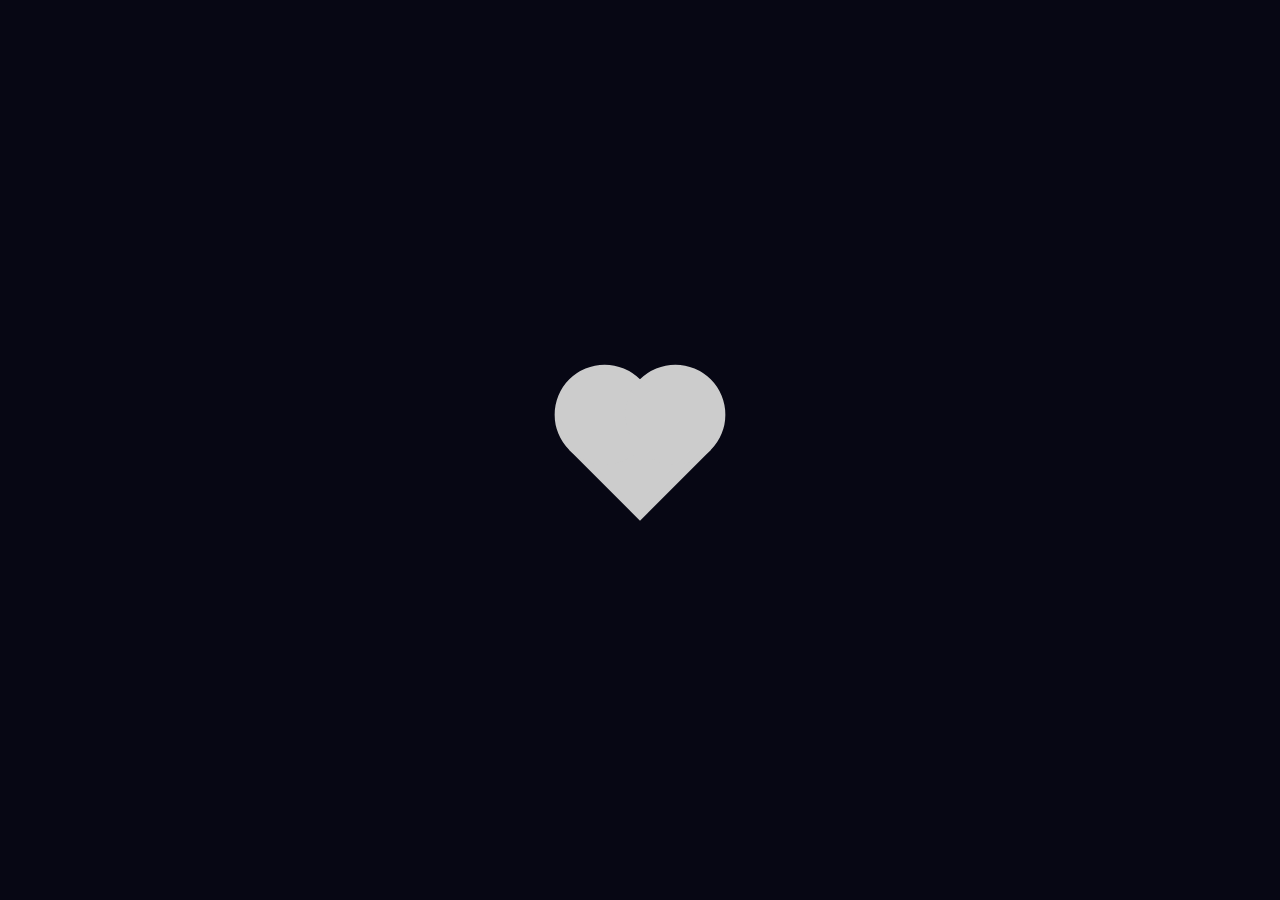
<file: 14.Heart/index.html>
<!DOCTYPE html>
<html lang="en">
  <head>
    <meta charset="UTF-8" />
    <meta name="viewport" content="width=device-width, initial-scale=1.0" />
    <title>Heart</title>
    <link rel="stylesheet" href="/14.Heart/style.css" />
  </head>
  <body>
    <div class="gray-heart"></div>
    <div class="red-heart"></div>
    <script src="/14.Heart/App.js"></script>
  </body>
</html>
</file>
<file: 13.page-scroller/style.css>
* {
  padding: 0;
  margin: 0;
}

body {
  height: 100vh;
  font-family: sans-serif;
  background: #000;
  color: aliceblue;
}

.content {
  padding: 4rem;
}

section {
  border: 2px solid white;
  margin: 20px 0;
  padding: 20px;
}

section h1 {
  margin: 10px 0;
}

.scroll-indicator {
  height: 5px;
  width: calc(100% - 6em);

  position: fixed;
  top: 10px;
  left: 3em;
  border-radius: 3px;
}

.scroll-indicator .progress {
  height: 100%;
  width: 0px;
  border-radius: 3px;
  background: linear-gradient(30deg, #21d4fd, #b721ff);
  transition: width 0.1s;
}
</file>
<file: 14.Heart/style.css>
* {
  box-sizing: border-box;
  margin: 0;
  padding: 0;
}

:root {
  --main-color: #dc143c;
}

body {
  display: flex;
  justify-content: center;
  align-items: center;
  height: 100vh;
  background: rgb(7, 7, 20);
}

/* gray-heart */
.gray-heart {
  background: #ccc;
  display: flex;
  justify-content: center;
  align-items: center;
  width: 100px;
  height: 100px;
  position: relative;
  top: 0;
  transform: rotate(-45deg);
}

.gray-heart:before,
.gray-heart:after {
  content: "";
  background: #ccc;
  border-radius: 50%;
  height: 100px;
  width: 100px;
  position: absolute;
}

.gray-heart:before {
  top: -50px;
  left: 0;
}

.gray-heart:after {
  left: 50px;
  top: 0;
}

/* red-heart */
.red-heart {
  background: var(--main-color);
  display: flex;
  justify-content: center;
  align-items: center;
  height: 100px;
  width: 100px;
  transform: rotate(-45deg);
  position: absolute;
  visibility: hidden;
}

.red-heart:before,
.red-heart:after {
  content: "";
  background: var(--main-color);
  border-radius: 50%;
  width: 100px;
  height: 100px;
  position: absolute;
}

.red-heart:before {
  top: -50px;
  left: 0;
}

.red-heart:after {
  left: 50px;
  top: 0;
}

.red-heart.animation {
  animation: pop 0.9s linear;
  visibility: visible;
}

.red-heart.fill-color {
  background: var(--main-color);
}

@keyframes pop {
  100% {
    transform: scale(1.7) rotate(-45deg);
    opacity: 0;
  }
}
</file>
